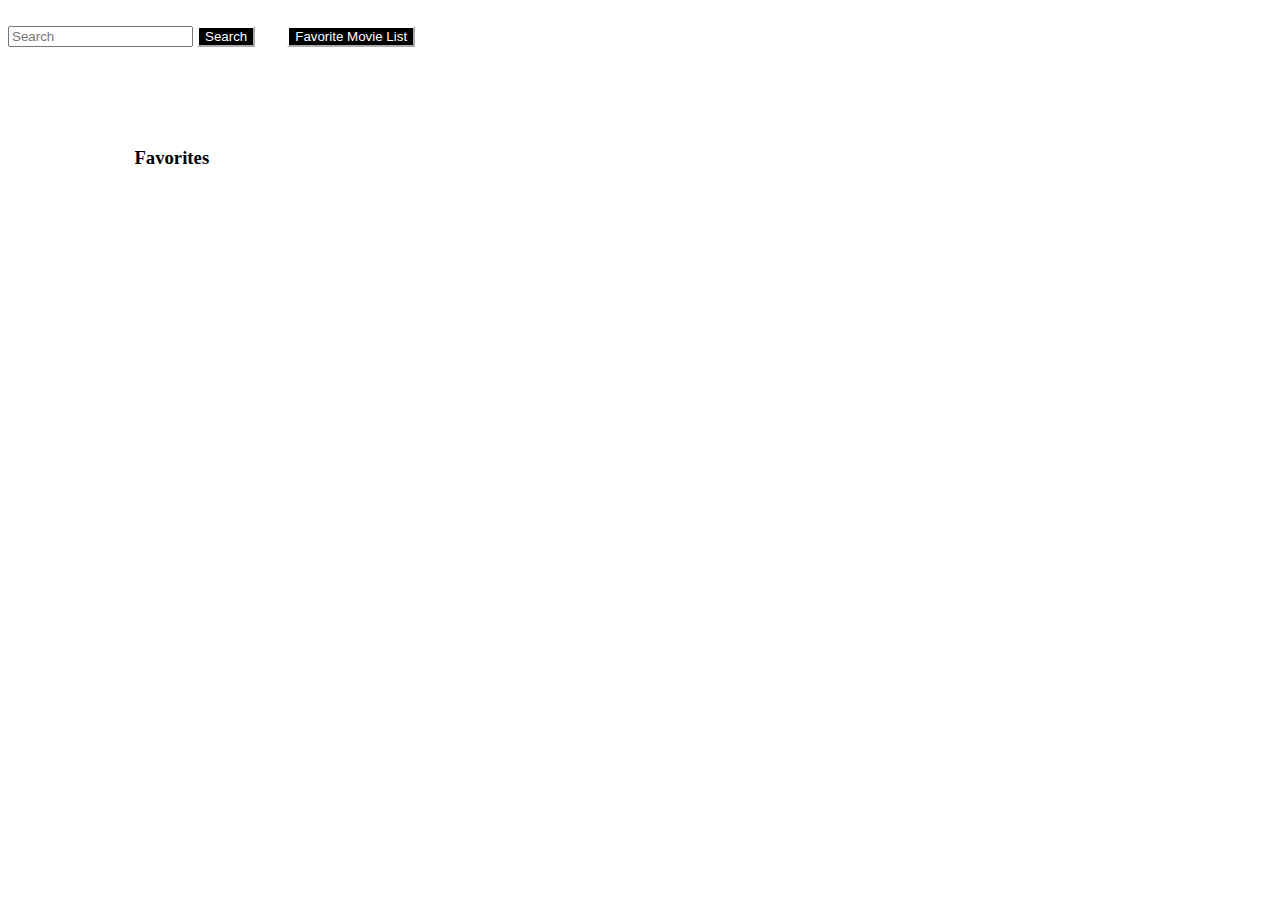
<file: Movie_Cruiser_App/index.html>
<!doctype html>
<html lang="en">

<head>
  <meta charset="utf-8">
  <meta name="viewport" content="width=device-width, initial-scale=1.0">

  <title>Movie_Cruiser_App</title>
  <link href="style.css" rel="stylesheet">
  <link rel="stylesheet" href="https://stackpath.bootstrapcdn.com/bootstrap/4.1.3/css/bootstrap.min.css" integrity="sha384-MCw98/SFnGE8fJT3GXwEOngsV7Zt27NXFoaoApmYm81iuXoPkFOJwJ8ERdknLPMO" crossorigin="anonymous">
  <!-- <script src="https://stackpath.bootstrapcdn.com/bootstrap/4.1.3/js/bootstrap.min.js" integrity="sha384-ChfqqxuZUCnJSK3+MXmPNIyE6ZbWh2IMqE241rYiqJxyMiZ6OW/JmZQ5stwEULTy" crossorigin="anonymous"></script>
  <script src="https://code.jquery.com/jquery-3.3.1.slim.min.js" integrity="sha384-q8i/X+965DzO0rT7abK41JStQIAqVgRVzpbzo5smXKp4YfRvH+8abtTE1Pi6jizo" crossorigin="anonymous"></script>
  <script src="https://cdnjs.cloudflare.com/ajax/libs/popper.js/1.14.3/umd/popper.min.js" integrity="sha384-ZMP7rVo3mIykV+2+9J3UJ46jBk0WLaUAdn689aCwoqbBJiSnjAK/l8WvCWPIPm49" crossorigin="anonymous"></script> -->
</head>

<body class="main">
    <nav class="navbar navbar-light bg-dark">
        <a class="navbar-brand" id="title">Movie_Cruiser</a>
        <form class="form-inline">
            <input id="searchmovie" class="form-control mr-sm-2" type="search" placeholder="Search" aria-label="Search">
            <button id="submitmovie"class="btn btn-outline-success my-2 my-sm-0" type="submit">Search</button>
            &nbsp;&nbsp;&nbsp;&nbsp;&nbsp;&nbsp;
          <button id="favlist" class="btn btn-outline-success my-2 my-sm-0">Favorite Movie List</button>  
        </form>
      </nav>
      <br>
      <!-- <div id="addfav"></div> -->
      
      <!-- <div class="card" style="width: 18rem;" id="result">
        <div class="card-body">
        <h5 class="card-title">Card title</h5>
          <h6 class="card-subtitle mb-2 text-muted">Card subtitle</h6>
          <div class="card-text" ></div>
          <a href="#" class="card-link">Card link</a>
          <a href="#" class="card-link">Another link</a>
        </div>
      </div> -->
      <div id="result"></div>
      <h3>Favorites</h3>
      <div id="fav"></div>
      
</body>
<script src="script.js"></script>
</html>
</file>
<file: Movie_Cruiser_App/style.css>
#title{
  color:white;
}
#addfav{
  width:20%;
  margin-top:2%;
  margin-left:10%;
}
#fav{
  width:20%;
  margin-top:2%;
  margin-left:10%;
}
#favlist,#submitmovie{
  color:white;
  background:black;
  /* margin-right:30%; */
  border-color:white;
}
h3{

  padding-top:5%;
  margin-left:10%;
}
</file>
